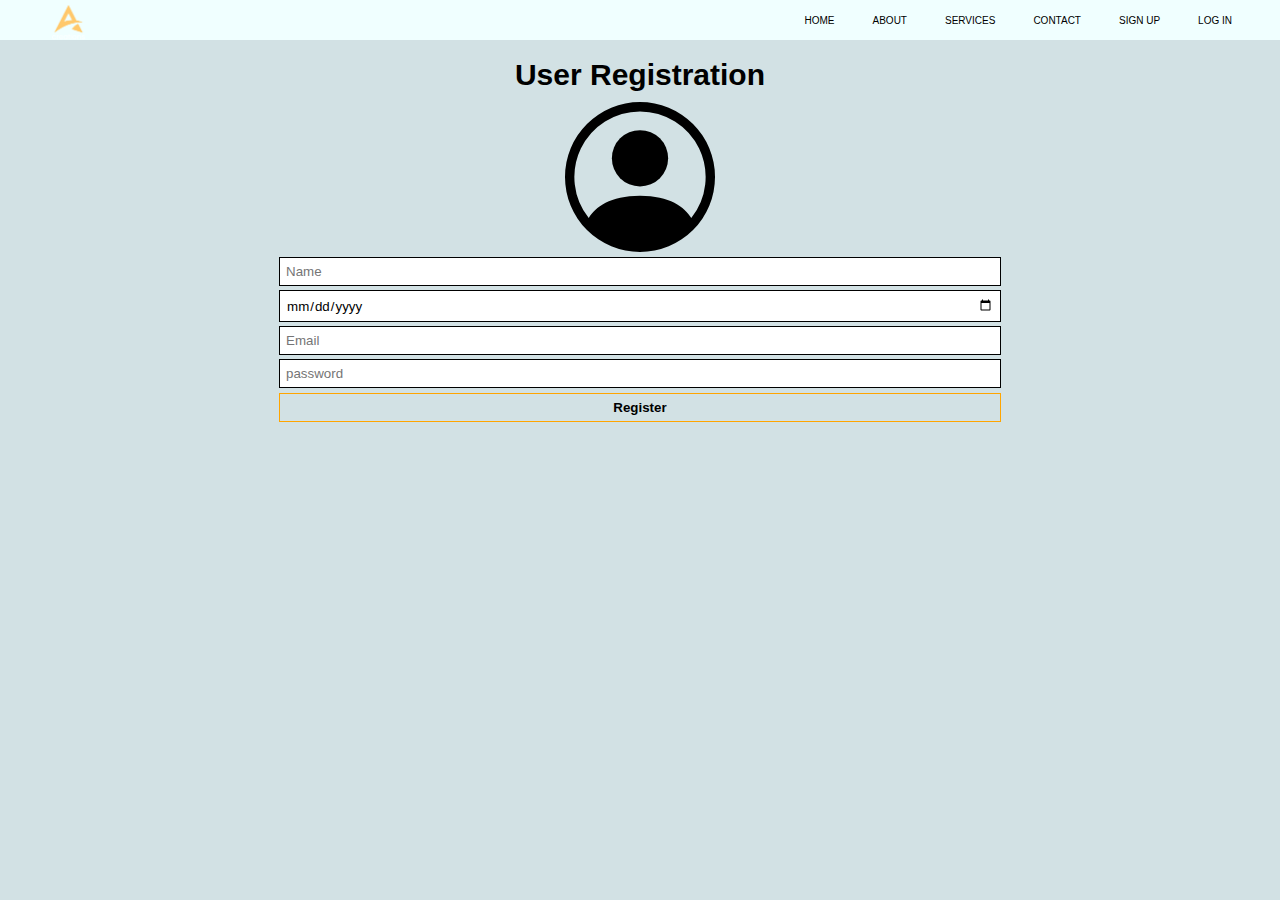
<file: index.html>
<!DOCTYPE html>
<html lang="en">
<head>
    <meta charset="UTF-8">
    <meta name="viewport" content="width=device-width, initial-scale=1.0">
    <title>User Registration</title> 
    <link rel="stylesheet" href="style.css">
</head>
<body>
    <header class="header">
       <img src="image/logo.png" alt="logo" class="logo">
       <nav class="navbar">
           <ul class="nav-list">
                <li><a class="nav-link"  href="Home.html">Home</a></li>
                 <li><a class="nav-link" href="#">About</a></li>
                <li><a class="nav-link" href="#">Services</a></li>
                <li><a class="nav-link" href="#">Contact</a></li>
                <li><a class="nav-link" href="index.html">Sign Up</a></li>
                <li><a class="nav-link" href="index.html">Log In</a></li>
            </ul>
       </nav>

       <div class="mobile-nav-btn">
           <img src="image/list.svg" name="open-btn" alt="toggle-btn" class="mobile-nav-icon">
           <img src="image/x.svg"  name="close-btn" alt="toggle-btn" class="mobile-nav-icon">

       </div>
    </header>
    <div class="customPadding rounded-2 ">
        <h2 class="heading">User Registration</h2>
        <img class="card-img" src="image/person-circle.svg" alt="" />
        <div class="authForm">
          <form onSubmit={handleSubmit}>
            <div class="formInputs">
              <input
                type="text"
                name="name"
              placeholder="Name"
              required
              />
              <input
                type="date"
                name="name"
                  placeholder="Date of Birth"
                  required
              />

              <input
                type="email"
                name="email"
                placeholder="Email"
                required
              />
              <input
                type="password"
                name="password"
                autoComplete="true"
                required
               placeholder="password"
              />
            </div>
            <button  type="submit"> <a href="Home.html">Register</a></button>
          </form>
        </div>
      </div>
  
      <script src="index.js"></script>
</body>
</html>
</file>
<file: style.css>
@import url("https://fonts.googleapis.com/css2?family=Josefin+Sans:ital,wght@0,100..700;1,100..700&display=swap");
*{
    margin: 0;
    padding: 0;
    box-sizing: border-box;
    /* font-family: Georgia, 'Times New Roman', Times, serif; */
    font-family: 'Lucida Sans', 'Lucida Sans Regular', 'Lucida Grande', 'Lucida Sans Unicode', Geneva, Verdana, sans-serif;
}

html{
    font-size: 62.5%;
    overflow-x: hidden;
}

.header .logo {
    height: 50px;
   padding-top: 1rem;
   
}


body{
    overflow-x: hidden;
}
.header{
    padding: 0 4.8rem;
    height: 4rem;
    display: flex;
    justify-content: space-between;
    align-items: center;
    background-color: azure;
    /* background-color: rgba(0,0,0, 0, .1); */
    position: fixed;
    z-index: 1;
    width: 100%;
}

.nav-list{
    display: flex;
    gap: 3.8rem;
    list-style: none;
    
}


.nav-link:link,
.nav-link:visited{
    display: inline-block;
    text-transform: uppercase;
    text-decoration: none;
    font: 2rem;
    font-weight: 500;
    color: black;
    
    /* background-color: pink; */
    transition: all 0.3s;

}

.nav-link:hover,
.nav-link:active{
    color: rgb(47, 222, 59);
}

.mobile-nav-btn{
    display: none;
    background-color: transparent;
    /* background-color: pink; */
    cursor: pointer;
    
}

.mobile-nav-icon{
    width: 2.5rem;
    height: 2.5rem;
  
}

.mobile-nav-icon[name="close-btn"]{
    display: none;
    
}



/* ========================================
 Hero and services Section Start
======================================== */



.headingh1{
    animation-name: trip;
        animation-duration: 5s;
        animation-timing-function: linear;
        /* animation-delay: 2s; */
        animation-iteration-count: 10;
}

/* @keyframes trip {
  from {
    translate: -30%;
  }
  to {
translate: 90vw;
translate: calc(80vw - 100px);
  }
} */

@keyframes trip {
    0% {
        color: #405DE6;
        /* transform: translateX(200px, 0%); */
    }

    25% {
        color: #5851DB;
        /* transform: translateX(calc(45vw - 10%)); */
    }

    50% {
        color: #833AB4;
        /* transform: translateX(calc(45vw - 10%), 500px); */
    }

    75% {
        color: #C13584;
        /* transform: translateX(20%, 500px); */
    }

    100% {
        color: #FD1D1D;
        /* transform: translateX(20%, 0%); */
    }
}

 .section-hero {
     background-color: bisque;
     height: 60vh;
     display: flex;
     justify-content: center;
     align-items: center;
}

.section-hero .hero h1{
    font-size: 40px;
    color: blue;
  
}

p{
    color: rgb(77, 71, 71);
}

.hero .buttons{
    display: flex;
    justify-content: center;
    align-items: center;
    gap: 2rem;
}
.btn{
   
    background-color: transparent;
    border: 1px solid black;
        display: inline-block;
        padding: 10px 12px;
        text-transform: capitalize;
        text-decoration: none;
        border-radius: 50px;
        font-size: 14px;
        font-weight: bold;
        margin-top: 20px;
         color: black;
    }
    
.btn1:hover{
    background-color: black;
    color: white;
    scale: 0.9;
}

.btn2:hover {
    background-color: skyblue;
    color: white;
    scale: 0.9;
}

.btn{
    transition: scale 1s linear;
}

.section-services{
    background-color: white;
        height: 60vh;
        display: flex;
            flex-direction: column;
            justify-content: center;
}

.hero2{
    display: grid;
    grid-template-columns: 50% 50%;
    grid-auto-rows: 50%;
    row-gap: 30px;
        column-gap: 30px;
        align-items: center;
           
            align-items: stretch;
        
          
            justify-items: center;
         
            justify-items: stretch;

}
.content-section {
    display: flex;
    flex-direction: column;
    gap: 2rem;
    padding: 30px 30px;
}


.image-section img{
    width: 110px;
    height: 110px;
}





/* ========================================
 Responsives codes
======================================== */

@media(max-width: 700px){
    .mobile-nav-btn{
        display: block; 
        z-index: 999;
        border: 3px;
        
    }
    .header{
        position: relative;
    }
        .nav-link:link,
        .nav-link:visited{
            color: white;
            font-weight: 900;
            
        }
/* .mobile-nav-icon{
    color: white;
} */
               
    .navbar{
        /* display: none; */
        width: 100%;
        height: 60vh;
        /* background-color: silver; */
        background-image: url(image/img3.jpg);
        background-repeat: no-repeat;
        Background-size: 100% 100%;
        position: absolute;
        top: 0;
        left: 0;
       
        display: flex;
        justify-content: center;
        align-items: center;

        transform: translateX(100%);
        transition: all .8s linear;
        
        opacity: 1;
        visibility: hidden;
    }


    
    .nav-list{
        flex-direction: column;
        align-items: center;
        
    }

    .active .navbar{
        transform: translateX(0);
        opacity: 1;
        visibility: visible;
        pointer-events: auto;
       
    }

    .active .mobile-nav-btn .mobile-nav-icon[name="close-btn"]{
        display: block;
        
    }

        .active .mobile-nav-btn .mobile-nav-icon[name="open-btn"] {
            display: none;
        }


        .section-hero .hero h1 {
            font-size: 30px;
            /* justify-content: center; */
            align-items: center;
            margin-left: 3px;
          
        }
                .btn {
                padding: 6px 9px;
                    font-size: 10px;
                
                }
}


@media(max-width: 400px) {
    .header{
        padding: 0 2.2rem;
    }
    .header .logo{
        width: 20%;
    }
}




/* ==============================
  Form Css code
============================= */

body {
    background-color: rgb(210, 225, 228);
    background-color: rgba(0, 0, 0, 0, .1);
   
}

.heading{
    font-size: 30px;
    margin-bottom: 10px;
}

.customPadding {
    display: flex;
    flex-direction: column;
    align-items: center;
    /* background-color: blanchedalmond; */
    margin: 3%;
    padding-top: 2rem;
   
}


.card-img {
    width: 150px;
}

.authForm {
    margin: auto;
    width: 60%;
    padding-bottom: 2rem;
}

@media screen and (max-width: 700px) {
    .authForm {
        width: 80%;
    }

    .customPadding {
        margin: 3%;
    }
}

form .formInputs {
    padding: 0.5rem 0;
    display: flex;
    flex-direction: column;
    align-items: center;
    gap: 0.4rem;
}

.formInputs input {
    padding: 0.6rem 0.6rem;
    outline: none;
    border: none;
    border: 1px solid black;
    width: 100%;
}




.authForm form button {
    position: relative;
    float: right;
    padding: 0.6rem 1rem;
    width: 100%;
    outline: none;
    border: none;
    border: 1px solid orange;
    color: orange;
    font-weight: 800;
    background: transparent;
    transition: 0.5s;
    cursor: pointer;
    margin-bottom: 1rem;
}
.authForm form button a{
    text-decoration: none;
    color: black;
    display: inline-block;
    width: 100%;
}

.authForm form button:hover {
    background-color: orange;
    color: #fff;
}








/* ======================
3 Images code
======================= */

.images3{
   display: flex;
   flex-direction: column;
   justify-content: center;
   align-items: center;
   gap: .5rem;
   
}
.box {
    width: 50%;
    height: 200px;
    margin: 10px;
    transition: background-image 0.3s ease;
    cursor: pointer;
}

.red-box {

    background-repeat: no-repeat;
    Background-size: 100% 100%;

    background-color: red;

}

.red-box:hover {


    background-image: url('image/img1.png');
}

.black-box {

    background-color: black;
    background-repeat: no-repeat;
    Background-size: 100% 100%;

}

.black-box:hover {

    background-image: url('image/img2.jpg');

}

.green-box {

    background-repeat: no-repeat;
    Background-size: 100% 100%;
    background-color: green;

}

.green-box:hover {

    background-image: url('image/img3.jpg');

}
</file>
